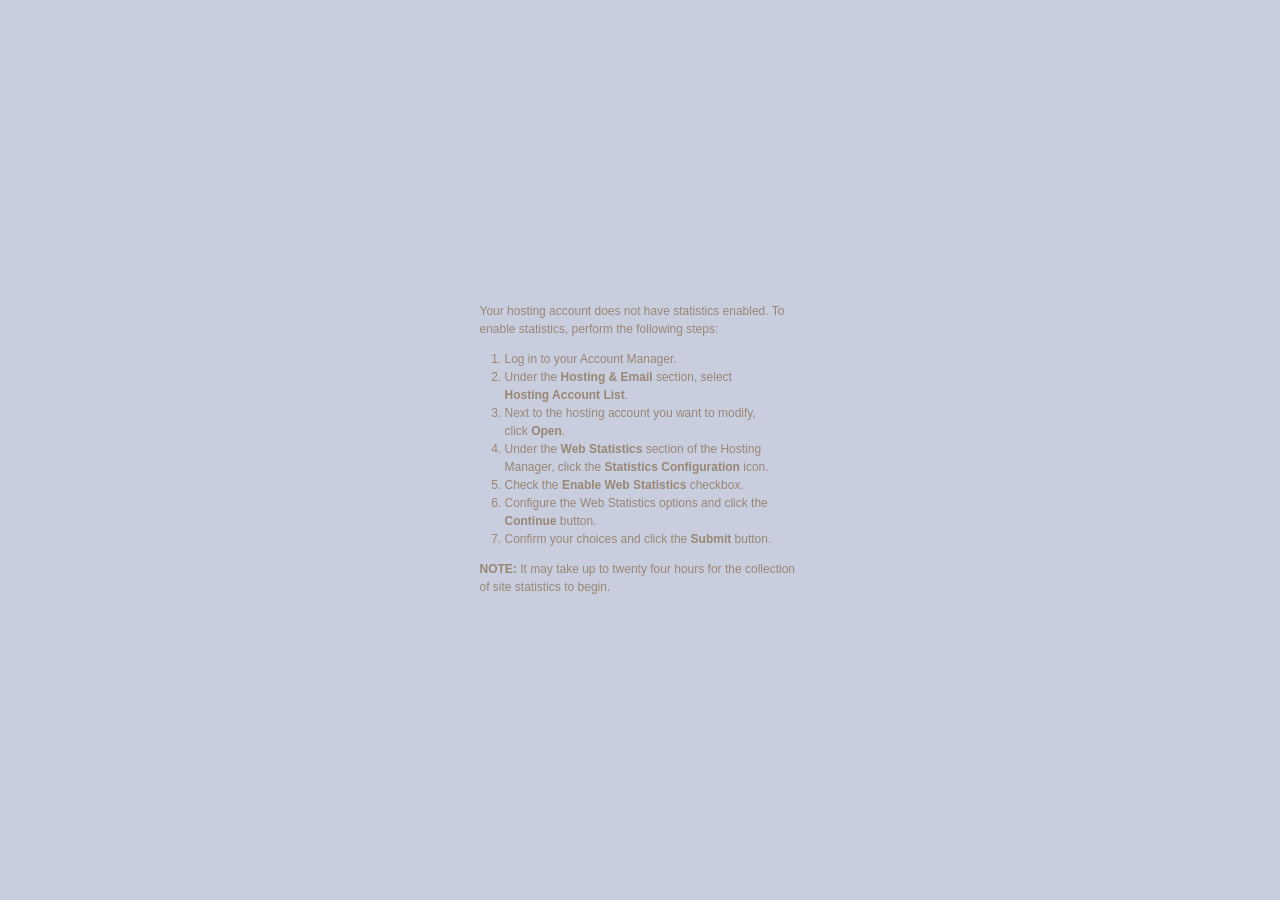
<file: stats/index.html>
<!DOCTYPE html PUBLIC "-//W3C//DTD XHTML 1.0 Transitional//EN" "http://www.w3.org/TR/xhtml1/DTD/xhtml1-transitional.dtd">
<html xmlns="http://www.w3.org/1999/xhtml">
<head>
<meta http-equiv="Content-Type" content="text/html; charset=iso-8859-1" />
<title>Web Stats Not Enabled</title>
<style>
   body {
	  background-image:url(http://products.secureserver.net/hosting_default/back.jpg);
	  background-position: top left;
	  background-repeat: repeat-x;
	  background-color: #C9CEDE;
	}
	
	a {
	  color: #7FC1FE;
	}
	
	#wrap {
	  width: 441px;
	  padding: 0px;
	  margin: 15px auto;
	}
	
	#head {
	  background-image:url(http://products.secureserver.net/hosting_default/header_title_webstats.gif);
	  background-repeat: no-repeat;
	  background-repeat: no-repeat;
	  height: 154px;
	}
	
	h1 {
	  display: none;
	}
	
	#main {
	  padding: 70px 60px 110px 60px;
	  font-family: Verdana, Arial, Helvetica, sans-serif;
	  font-size: x-small;
	  background-image: url(http://products.secureserver.net/hosting_default/wrapback.png);
	  background-repeat: repeat-y;
	}
	
	p, li{
     font-size: 120%;
	  line-height: 150%;
	  color: #998675;  
   }
	
	ol {
	  margin: 0px;
	  padding: 0px 25px;
	}
	
	#pagetitle {
	  background-image:url(http://products.secureserver.net/hosting_default/title_ws_not_enabled.gif);
	  background-position: top left;
	  background-repeat: no-repeat;
	  height: 33px;
	  margin-bottom: 30px;
	}
	
	h2 {
	  color: #A97E53;
	  font-family: "Arial Narrow", Arial, Helvetica, sans-serif;
	  font-weight: normal;
	  font-size: 300%;
	  display: none;
	  
	}
	
	#foot {
	  background-image:url(http://products.secureserver.net/hosting_default/bottom.gif);
	  background-repeat: none;
	  background-position: top left;
	  height: 43px;
	}
</style>

</head>

<body>
<div id="wrap">
   <div id="head">
	   <h1>Web Stats</h1>
	</div>
   <div id="main">
	   <div id="pagetitle">
		<h2>Web Stats Not Enabled</h2>
		</div>
		<p>Your hosting account does not have statistics enabled.  To enable statistics, perform the following steps:</p>
        <ol>     
          <li>Log in to your Account Manager.</li>
          <li>Under the <strong>Hosting &amp; Email</strong> section, select <strong>Hosting Account   List</strong>.</li>
          <li>Next to the hosting account you want to modify, click <strong>Open</strong>.</li>
          <li>Under the <strong>Web Statistics</strong> section of the Hosting Manager, click the <strong>Statistics Configuration</strong> icon.</li>
          <li>Check the <strong>Enable Web Statistics</strong> checkbox.</li>
	  <li>Configure the Web Statistics options and click the <strong>Continue</strong> button.</li>
	  <li>Confirm your choices and click the <strong>Submit</strong> button.
      </ol>
<p class="note"><strong>NOTE:</strong>  It may take up to twenty four hours for the collection of site statistics to begin.</p>
	</div>
	<div id="foot">&nbsp;</div>
</div>
</body>
</html>
</file>
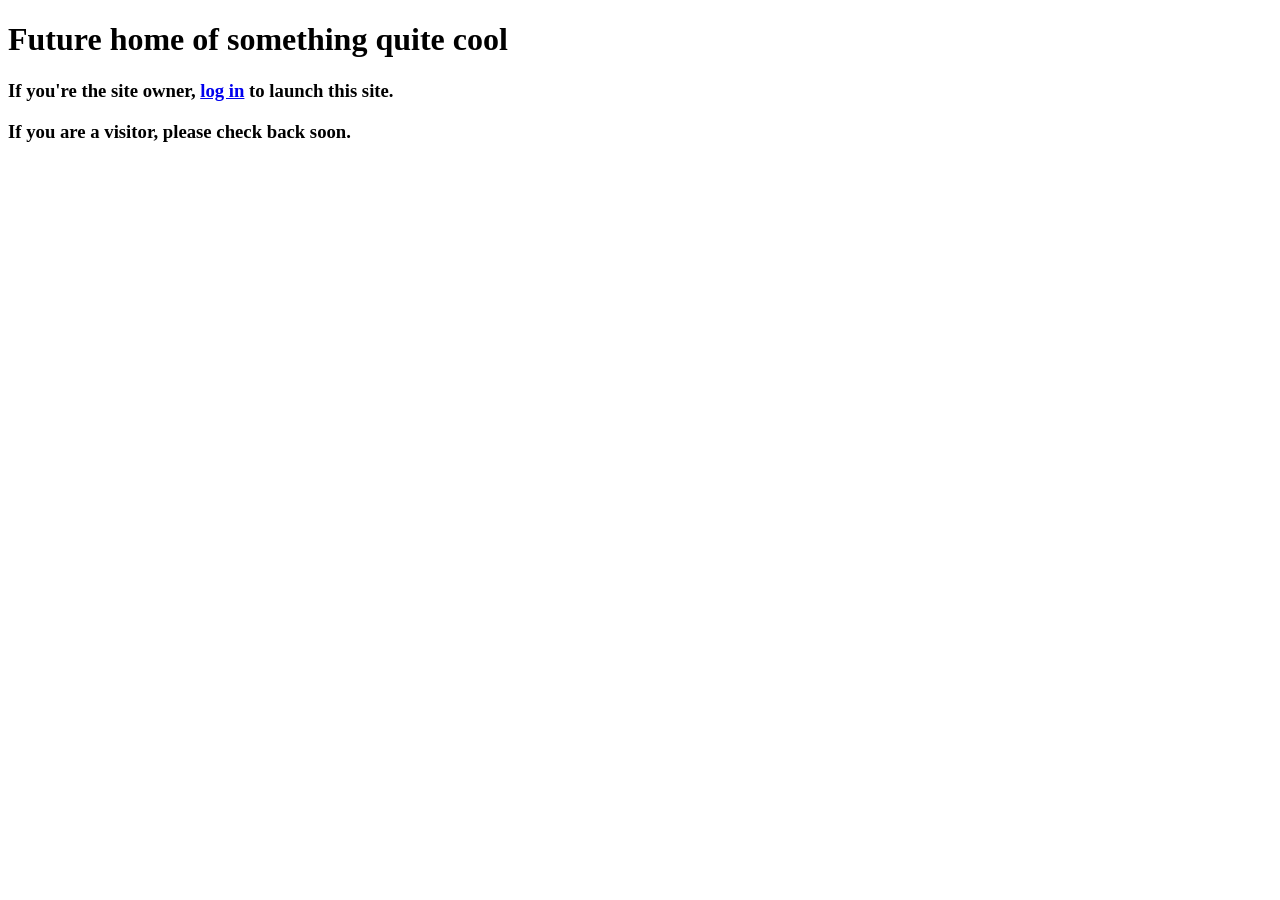
<file: welcome.html>
﻿<!DOCTYPE html PUBLIC "-//W3C//DTD XHTML 1.0 Transitional//EN" "http://www.w3.org/TR/xhtml1/DTD/xhtml1-transitional.dtd">
<html xmlns="http://www.w3.org/1999/xhtml">

<head>
<meta http-equiv="Content-Type" content="text/html; charset=utf-8" />
<title>Coming Soon - Future home of something quite cool</title>

<link href="http://p3nlhclust404.shr.prod.phx3.secureserver.net/SharedContent/404-etc-styles.css" rel="stylesheet" type="text/css" media="screen" />

</head>

<body>

	<div class="body-coming-soon">
		<h1>
			<span>Future home of something quite cool</span>
		</h1>
		
		<div class="info-container">
			<div class="inner-border clear-fix">
				<h3 class="coming-soon-owner">
					If you're the <strong>site owner</strong>, <a href="https://hostingmanager.secureserver.net">log in</a> to launch this site.
				</h3>
				<h3 class="coming-soon-visitor">
					If you are a <strong>visitor</strong>, please check back soon.
				</h3>
			</div>
		</div>
	</div>

</body>
</html>
</file>
